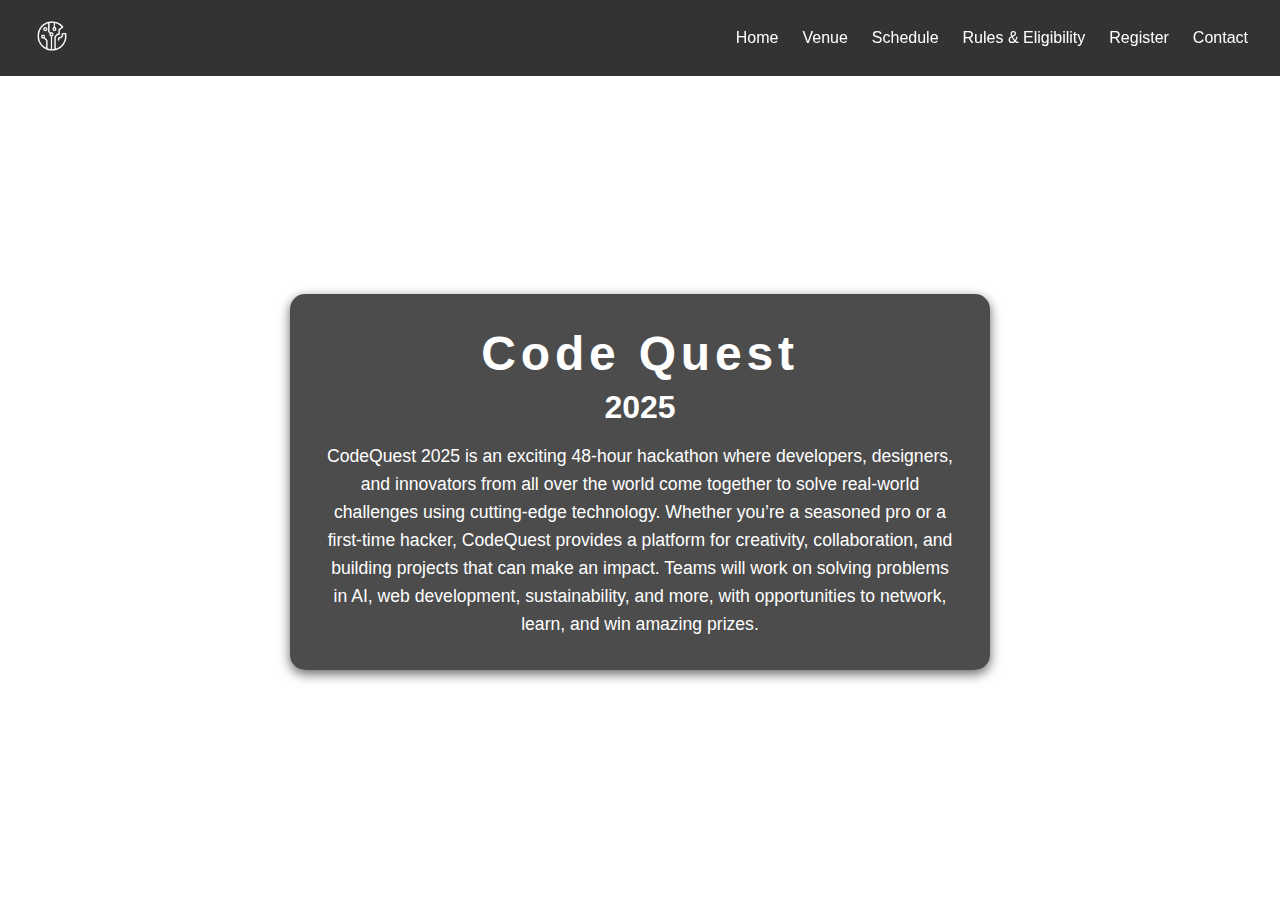
<file: index.html>
<!DOCTYPE html>
<html lang="en">

<head>
    <meta charset="UTF-8" />
    <meta name="viewport" content="width=device-width, initial-scale=1.0" />
    <title>Code Quest 2025</title>
    <link rel="stylesheet" href="styles.css" />
    <script defer src="script.js"></script>
    <link rel="stylesheet" href="https://cdnjs.cloudflare.com/ajax/libs/font-awesome/6.5.0/css/all.min.css" />
</head>

<body>

    <!-- Navbar -->
    <nav class="navbar">
        <div class="logo">
            <a href="index.html">
                <img src="images/converted_logo.webp" alt="CodeQuest Logo" class="logo-img" />
            </a>
        </div>



        <div class="hamburger" id="hamburger">
            <i class="fa fa-bars"></i>
        </div>

        <ul class="nav-links" id="nav-links">
            <li><a href="index.html">Home</a></li>
            <li><a href="venue.html">Venue</a></li>
            <li><a href="schedule.html">Schedule</a></li>
            <li><a href="rules.html">Rules & Eligibility</a></li>
            <li><a href="register.html">Register</a></li>
            <li><a href="contact.html">Contact</a></li>
        </ul>
    </nav>

    <!-- Main Content -->
    <main>
        <div class="card">
            <h1>Code Quest</h1>
            <h2><strong>2025</strong></h2>
            <p>
                CodeQuest 2025 is an exciting 48-hour hackathon where developers,
                designers, and innovators from all over the world come together to solve
                real-world challenges using cutting-edge technology. Whether you’re a
                seasoned pro or a first-time hacker, CodeQuest provides a platform for
                creativity, collaboration, and building projects that can make an impact.
                Teams will work on solving problems in AI, web development, sustainability,
                and more, with opportunities to network, learn, and win amazing prizes.
            </p>
        </div>
    </main>

</body>

</html>
</file>
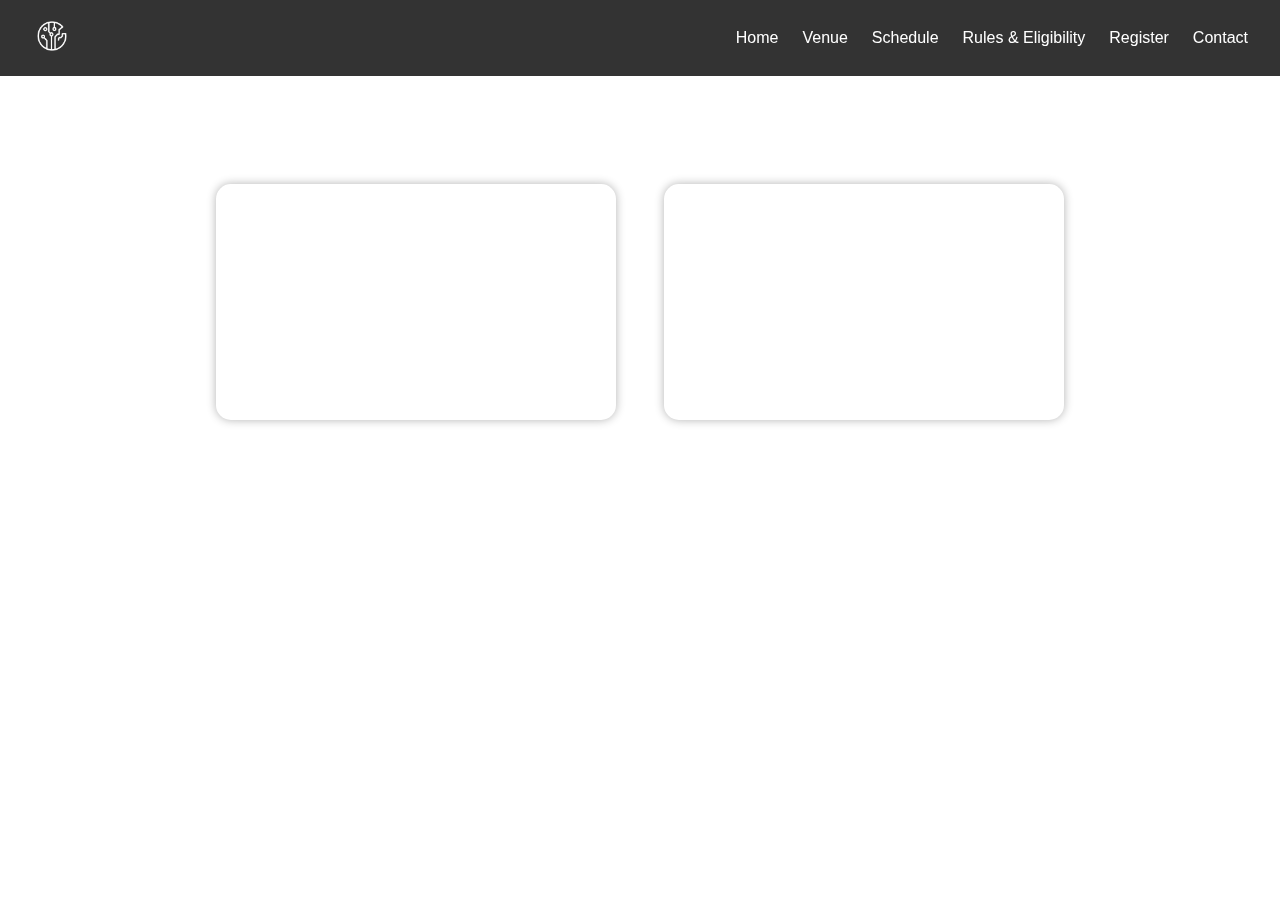
<file: contact.html>
<!DOCTYPE html>
<html lang="en">

<head>
    <meta charset="UTF-8" />
    <meta name="viewport" content="width=device-width, initial-scale=1.0" />
    <title>Contact | Code Quest 2025</title>
    <link rel="stylesheet" href="styles.css" />
    <script defer src="script.js"></script>
    <link rel="stylesheet" href="https://cdnjs.cloudflare.com/ajax/libs/font-awesome/6.5.0/css/all.min.css" />
</head>

<body>

    <!-- Navbar -->
    <nav class="navbar">
        <div class="logo">
            <a href="index.html">
                <img src="images/converted_logo.webp" alt="CodeQuest Logo" class="logo-img" />
            </a>
        </div>



        <div class="hamburger" id="hamburger">
            <i class="fa fa-bars"></i>
        </div>

        <ul class="nav-links" id="nav-links">
            <li><a href="index.html">Home</a></li>
            <li><a href="venue.html">Venue</a></li>
            <li><a href="schedule.html">Schedule</a></li>
            <li><a href="rules.html">Rules & Eligibility</a></li>
            <li><a href="register.html">Register</a></li>
            <li><a href="contact.html" class="active">Contact</a></li>
        </ul>
    </nav>

    <!-- Contact Section -->
    <section class="contact-section">
        <h2 class="contact-heading">Get in Touch</h2>
        <div class="contact-grid">
            <div class="contact-info">
                <h3>Contact Details</h3>
                <p><strong>Email:</strong> codequest2025@gmail.com</p>
                <p><strong>Phone:</strong> +91 98765 43210</p>
                <p><strong>Instagram:</strong> @codequest2025</p>
            </div>
            <div class="contact-message">
                <h3>Have Questions?</h3>
                <p>
                    Feel free to reach out if you have any queries regarding registration, participation, or event
                    details. Our team is here to assist you and ensure your experience at Code Quest 2025 is smooth and
                    exciting!
                </p>
            </div>
        </div>
    </section>

</body>

</html>
</file>
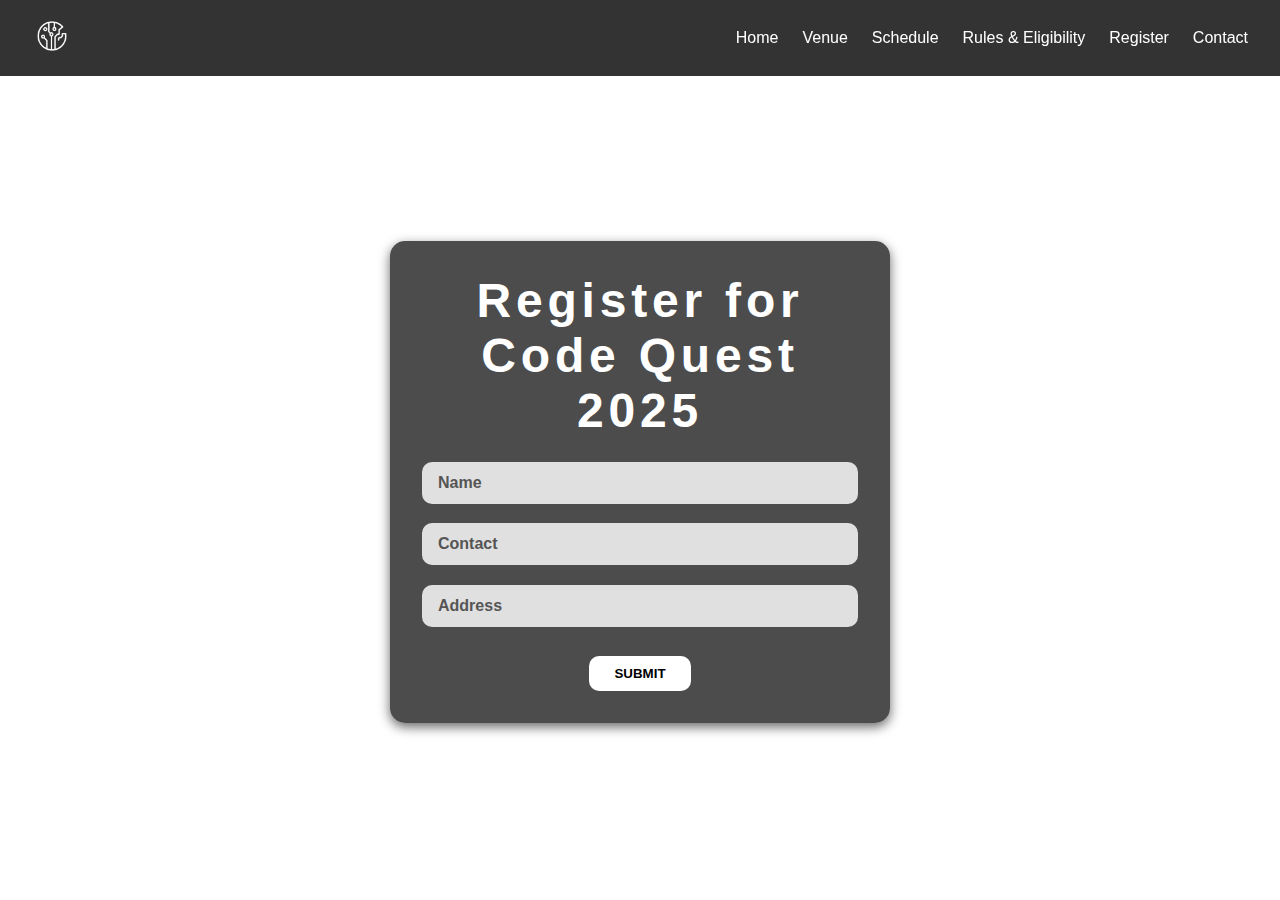
<file: register.html>
<!DOCTYPE html>
<html lang="en">

<head>
    <meta charset="UTF-8" />
    <meta name="viewport" content="width=device-width, initial-scale=1.0" />
    <title>Register | Code Quest 2025</title>
    <link rel="stylesheet" href="styles.css" />
    <script defer src="script.js"></script>
    <link rel="stylesheet" href="https://cdnjs.cloudflare.com/ajax/libs/font-awesome/6.5.0/css/all.min.css" />
</head>

<body>

    <!-- Navbar -->
    <nav class="navbar">
        <div class="logo">
            <a href="index.html">
                <img src="images/converted_logo.webp" alt="CodeQuest Logo" class="logo-img" />
            </a>
        </div>


        <div class="hamburger" id="hamburger">
            <i class="fa fa-bars"></i>
        </div>

        <ul class="nav-links" id="nav-links">
            <li><a href="index.html">Home</a></li>
            <li><a href="venue.html">Venue</a></li>
            <li><a href="schedule.html">Schedule</a></li>
            <li><a href="rules.html">Rules & Eligibility</a></li>
            <li><a href="register.html" class="active">Register</a></li>
            <li><a href="contact.html">Contact</a></li>
        </ul>
    </nav>

    <!-- Registration Section -->
    <main>
        <div class="card form-card">
            <h1>Register for Code Quest 2025</h1>
            <form id="registerForm" class="form-content">
                <input type="text" id="name" placeholder="Name" required />
                <input type="tel" id="contact" placeholder="Contact" required />
                <input type="text" id="address" placeholder="Address" required />

                <div class="form-actions">
                    <button type="submit" id="submitBtn">SUBMIT</button>
                    <span id="tickMark" class="tick hidden">✔</span>
                </div>
            </form>
        </div>
    </main>

</body>

</html>
</file>
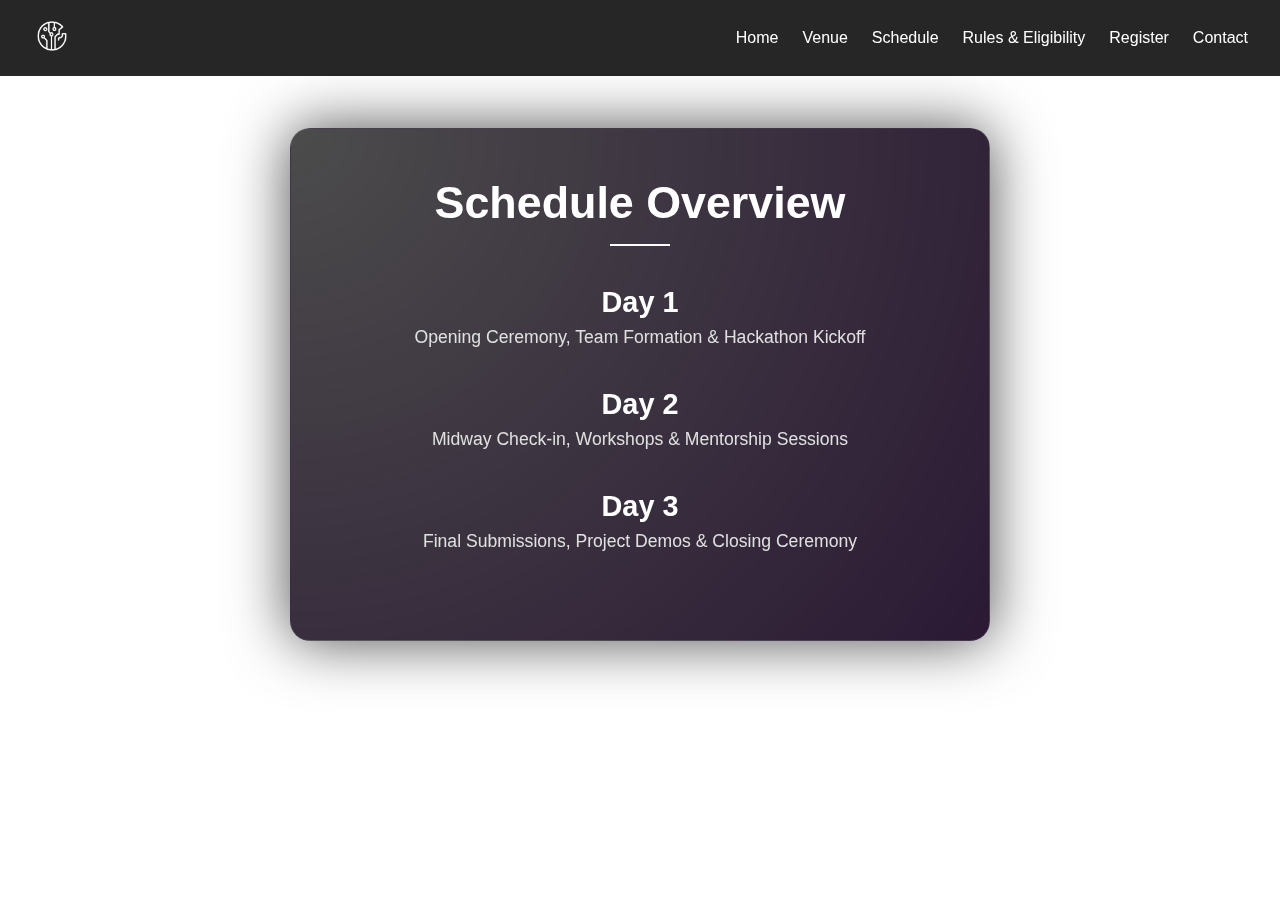
<file: schedule.html>
<!DOCTYPE html>
<html lang="en">

<head>
    <meta charset="UTF-8" />
    <meta name="viewport" content="width=device-width, initial-scale=1.0" />
    <title>Schedule | Code Quest 2025</title>
    <link rel="stylesheet" href="schedule.css" />
    <script defer src="script.js"></script>
    <link rel="stylesheet" href="https://cdnjs.cloudflare.com/ajax/libs/font-awesome/6.5.0/css/all.min.css" />
</head>

<body>

    <!-- Navbar -->
    <nav class="navbar">
        <div class="logo">
            <a href="index.html">
                <img src="images/converted_logo.webp" alt="CodeQuest Logo" class="logo-img" />
            </a>
        </div>



        <div class="hamburger" id="hamburger">
            <i class="fa fa-bars"></i>
        </div>

        <ul class="nav-links" id="nav-links">
            <li><a href="index.html">Home</a></li>
            <li><a href="venue.html">Venue</a></li>
            <li><a href="schedule.html">Schedule</a></li>
            <li><a href="rules.html">Rules & Eligibility</a></li>
            <li><a href="register.html">Register</a></li>
            <li><a href="contact.html">Contact</a></li>
        </ul>
    </nav>

    <!-- Schedule Section -->
    <main class="schedule-container">
        <div class="schedule-card">
            <h1 class="section-heading">Schedule Overview</h1>
            <div class="section-divider"></div>

            <div class="day-block">
                <h2>Day 1</h2>
                <p>Opening Ceremony, Team Formation & Hackathon Kickoff</p>
            </div>

            <div class="day-block">
                <h2>Day 2</h2>
                <p>Midway Check-in, Workshops & Mentorship Sessions</p>
            </div>

            <div class="day-block">
                <h2>Day 3</h2>
                <p>Final Submissions, Project Demos & Closing Ceremony</p>
            </div>
        </div>
    </main>

</body>

</html>
</file>
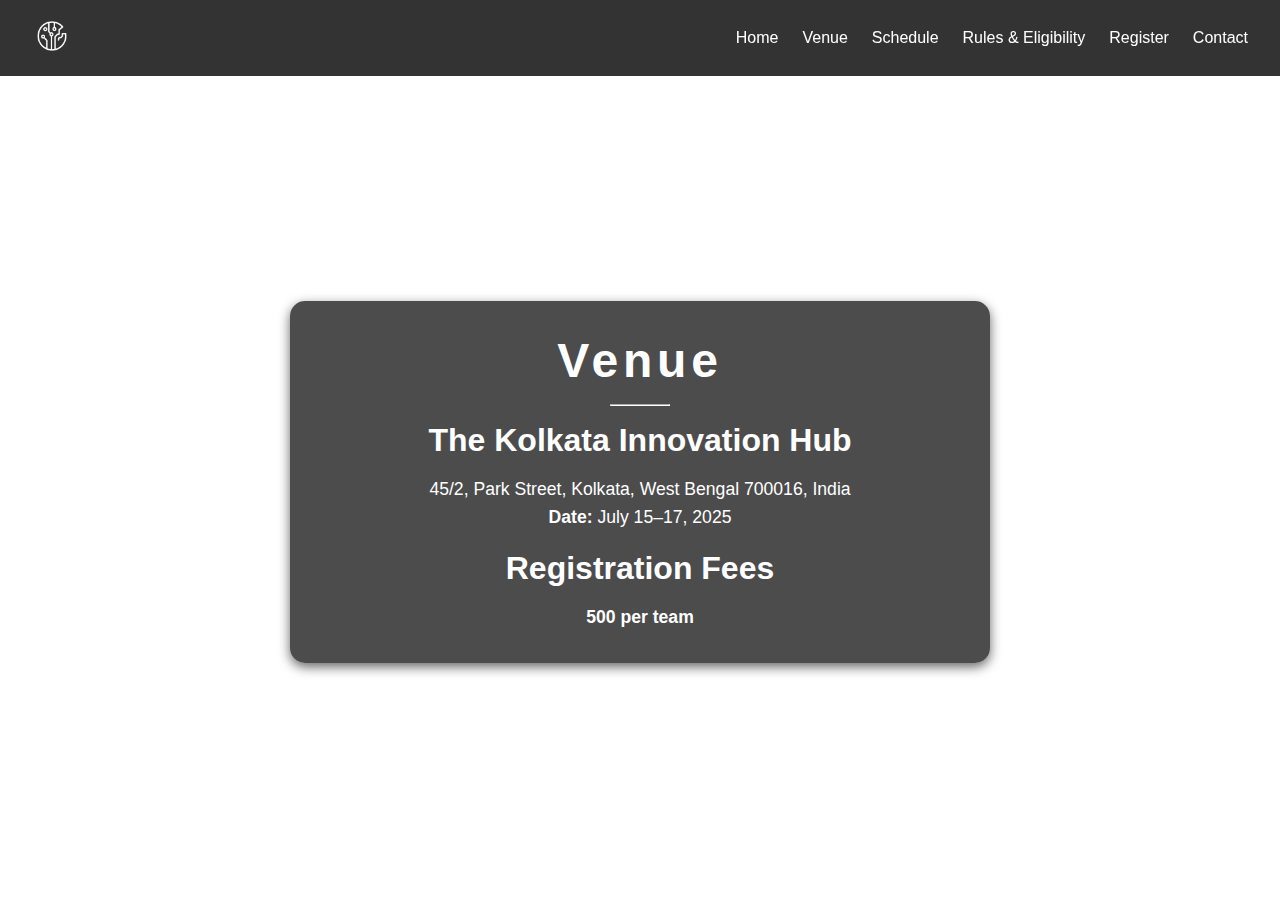
<file: venue.html>
<!DOCTYPE html>
<html lang="en">

<head>
    <meta charset="UTF-8" />
    <meta name="viewport" content="width=device-width, initial-scale=1.0" />
    <title>Venue | Code Quest 2025</title>
    <link rel="stylesheet" href="styles.css" />
    <script defer src="script.js"></script>
    <link rel="stylesheet" href="https://cdnjs.cloudflare.com/ajax/libs/font-awesome/6.5.0/css/all.min.css" />
</head>

<body>

    <!-- Navbar -->
    <nav class="navbar">
        <div class="logo">
            <a href="index.html">
                <img src="images/converted_logo.webp" alt="CodeQuest Logo" class="logo-img" />
            </a>
        </div>



        <div class="hamburger" id="hamburger">
            <i class="fa fa-bars"></i>
        </div>

        <ul class="nav-links" id="nav-links">
            <li><a href="index.html">Home</a></li>
            <li><a href="venue.html">Venue</a></li>
            <li><a href="schedule.html">Schedule</a></li>
            <li><a href="rules.html">Rules & Eligibility</a></li>
            <li><a href="register.html">Register</a></li>
            <li><a href="contact.html">Contact</a></li>
        </ul>
    </nav>

    <!-- Venue Content -->
    <main>
        <div class="card">
            <h1>Venue</h1>
            <hr style="width: 60px; margin: 1rem auto; border-color: white;" />
            <h2>The Kolkata Innovation Hub</h2>
            <p>45/2, Park Street, Kolkata, West Bengal 700016, India</p>
            <p><strong>Date:</strong> July 15–17, 2025</p>
            <br>
            <h2>Registration Fees</h2>
            <p><strong>500 per team</strong></p>
        </div>
    </main>

</body>

</html>
</file>
<file: styles.css>
* {
    margin: 0;
    padding: 0;
    box-sizing: border-box;
  }
  
  body {
    font-family: 'Segoe UI', Tahoma, Geneva, Verdana, sans-serif;
    color: white;
    background-image: url('https://imgs.search.brave.com/yInIGnYLYAYJiQrcUMMJHfrfCxJiHASZ5TPNA5tILLk/rs:fit:860:0:0:0/g:ce/aHR0cHM6Ly90My5m/dGNkbi5uZXQvanBn/LzA0LzI3LzAyLzI2/LzM2MF9GXzQyNzAy/MjY3MF9SbGZUbGVL/MjRHTkFOSmZzeGVF/Q1JiSUJhTERrb09r/NS5qcGc');
    background-size: cover;
    background-position: center;
    min-height: 100vh;
  }
  
  /* Navbar */
  .navbar {
    display: flex;
    justify-content: space-between;
    align-items: center;
    background: rgba(0, 0, 0, 0.8);
    padding: 1rem 2rem;
    position: fixed;
    top: 0;
    width: 100%;
    z-index: 1000;
  }
  
  .logo i {
    font-size: 1.8rem;
    color: white;
  }

  .logo-img {
    height: 40px;
    width: auto;
    object-fit: contain;
  }
  
  
  .hamburger {
    display: none;
    font-size: 1.5rem;
    color: white;
    cursor: pointer;
  }
  
  /* Navigation links */
  .nav-links {
    list-style: none;
    display: flex;
    gap: 1.5rem;
  }
  
  .nav-links li a {
    text-decoration: none;
    color: white;
    font-weight: 500;
    transition: color 0.3s ease;
  }
  
  .nav-links li a:hover {
    color: #ff69b4;
  }
  
  /* Main content */
  main {
    display: flex;
    justify-content: center;
    align-items: center;
    padding: 6rem 2rem 2rem;
    min-height: 100vh;
  }
  
  .card {
    background: rgba(0, 0, 0, 0.7);
    padding: 2rem;
    border-radius: 15px;
    max-width: 700px;
    width: 100%;
    text-align: center;
    box-shadow: 0 4px 12px rgba(0, 0, 0, 0.6);
  }
  
  .card h1 {
    font-size: 3rem;
    margin-bottom: 0.5rem;
    letter-spacing: 0.1em;
  }
  
  .card h2 {
    font-size: 2rem;
    margin-bottom: 1rem;
    font-weight: bold;
  }
  
  .card p {
    font-size: 1.1rem;
    line-height: 1.6;
  }
  
  /* Mobile view */
  @media (max-width: 768px) {
    .hamburger {
      display: block;
    }
  
    .nav-links {
      position: absolute;
      top: 60px;
      right: 0;
      width: 100%;
      flex-direction: column;
      align-items: center;
      background-color: rgba(0, 0, 0, 0.95);
      display: none;
      padding: 1rem 0;
    }
  
    .nav-links.active {
      display: flex;
    }
  
    .nav-links li {
      margin: 1rem 0;
    }
  
    .card {
      padding: 1.5rem;
    }
  
    .card h1 {
      font-size: 2.2rem;
    }
  
    .card h2 {
      font-size: 1.5rem;
    }
  
    .card p {
      font-size: 1rem;
    }
  }
  
  .schedule-section {
  padding: 8rem 2rem 4rem;
  text-align: center;
  color: white;
}

.section-title {
  font-size: 2.5rem;
  font-weight: 700;
}

.section-line {
  width: 60px;
  margin: 1rem auto 3rem;
  border: 2px solid white;
}

.schedule-grid {
  display: flex;
  justify-content: center;
  gap: 2rem;
  flex-wrap: wrap;
}

.schedule-box {
  background-color: rgba(255, 255, 255, 0.1);
  backdrop-filter: blur(10px);
  border-radius: 20px;
  padding: 1.5rem 2rem;
  max-width: 300px;
  width: 100%;
  text-align: left;
}

.schedule-box h3 {
  font-weight: bold;
  margin-bottom: 1rem;
}

.schedule-box ul {
  list-style-type: disc;
  padding-left: 1.2rem;
}

.schedule-box li {
  margin-bottom: 0.5rem;
}

.contact-section {
    padding: 6rem 2rem 4rem;
    text-align: center;
    color: white;
  }
  
  .contact-heading {
    font-size: 2.5rem;
    font-weight: bold;
    margin-bottom: 2rem;
    position: relative;
  }
  
  .contact-heading::after {
    content: '';
    display: block;
    width: 60px;
    height: 3px;
    background-color: white;
    margin: 0.5rem auto;
    border-radius: 2px;
  }
  
  .contact-grid {
    display: flex;
    justify-content: center;
    flex-wrap: wrap;
    gap: 3rem;
    max-width: 900px;
    margin: 0 auto;
    text-align: left;
  }
  
  .contact-info,
  .contact-message {
    background-color: rgba(255, 255, 255, 0.08);
    padding: 2rem;
    border-radius: 15px;
    width: 100%;
    max-width: 400px;
    backdrop-filter: blur(8px);
    box-shadow: 0 0 10px rgba(0,0,0,0.3);
  }
  
  .contact-info h3,
  .contact-message h3 {
    font-size: 1.5rem;
    margin-bottom: 1rem;
  }
  
  .contact-info p,
  .contact-message p {
    font-size: 1rem;
    line-height: 1.6;
  }
  
  /* Responsive */
  @media (max-width: 768px) {
    .contact-grid {
      flex-direction: column;
      align-items: center;
    }
  
    .contact-info,
    .contact-message {
      max-width: 90%;
    }
  
    .contact-heading {
      font-size: 2rem;
    }
  }
  
/* Form card (inherits original .card style) */
.form-card {
    max-width: 500px;
    width: 100%;
  }
  
  .form-content {
    display: flex;
    flex-direction: column;
    gap: 1.2rem;
    margin-top: 1.5rem;
  }
  
  .form-content input {
    padding: 12px 16px;
    font-size: 1rem;
    border-radius: 10px;
    border: none;
    background-color: #e0e0e0;
    color: #333;
    font-weight: 500;
  }
  
  .form-content input::placeholder {
    color: #555;
    font-weight: bold;
  }
  
  .form-actions {
    display: flex;
    align-items: center;
    justify-content: center;
    gap: 12px;
    margin-top: 10px;
  }
  
  #submitBtn {
    padding: 10px 25px;
    background-color: white;
    color: black;
    font-weight: bold;
    border-radius: 10px;
    border: none;
    cursor: pointer;
    transition: all 0.3s ease;
  }
  
  #submitBtn.submitted {
    background-color: #888;
    color: #ddd;
    cursor: not-allowed;
  }
  
  .tick {
    font-size: 1.5rem;
    color: limegreen;
  }
  
  .hidden {
    display: none;
  }
</file>
<file: schedule.css>
/* General Reset */
* {
    margin: 0;
    padding: 0;
    box-sizing: border-box;
  }
  
  body {
    font-family: 'Segoe UI', Tahoma, Geneva, Verdana, sans-serif;
    color: white;
    background: url('https://imgs.search.brave.com/yInIGnYLYAYJiQrcUMMJHfrfCxJiHASZ5TPNA5tILLk/rs:fit:860:0:0:0/g:ce/aHR0cHM6Ly90My5m/dGNkbi5uZXQvanBn/LzA0LzI3LzAyLzI2/LzM2MF9GXzQyNzAy/MjY3MF9SbGZUbGVL/MjRHTkFOSmZzeGVF/Q1JiSUJhTERrb09r/NS5qcGc') no-repeat center center fixed;
    background-size: cover;
    min-height: 100vh;
  }
  
  /* Navbar */
  .navbar {
    display: flex;
    justify-content: space-between;
    align-items: center;
    background: rgba(0, 0, 0, 0.85);
    padding: 1rem 2rem;
    position: fixed;
    top: 0;
    width: 100%;
    z-index: 1000;
  }
  
  .logo i {
    font-size: 1.8rem;
    color: white;
  }
  
  .logo-img {
    height: 40px;
    width: auto;
    object-fit: contain;
  }
  
  .hamburger {
    display: none;
    font-size: 1.5rem;
    color: white;
    cursor: pointer;
  }
  
  .nav-links {
    list-style: none;
    display: flex;
    gap: 1.5rem;
  }
  
  .nav-links li a {
    text-decoration: none;
    color: white;
    font-weight: 500;
    transition: color 0.3s ease;
  }
  
  .nav-links li a:hover {
    color: #ff69b4;
  }
  
  /* Schedule Section */
  .schedule-container {
    padding: 8rem 1rem 4rem;
    display: flex;
    justify-content: center;
    align-items: center;
  }
  
  .schedule-card {
    background: radial-gradient(circle at top left, rgba(0, 0, 0, 0.7), rgba(20, 0, 30, 0.9));
    padding: 3rem 2rem;
    border-radius: 20px;
    max-width: 700px;
    width: 90%;
    text-align: center;
    box-shadow: 0 0 60px rgba(0, 0, 0, 0.7);
    backdrop-filter: blur(10px);
    border: 1px solid rgba(255, 255, 255, 0.08);
  }
  
  .section-heading {
    font-size: 2.8rem;
    font-weight: bold;
    margin-bottom: 0.5rem;
  }
  
  .section-divider {
    width: 60px;
    height: 2px;
    background-color: white;
    margin: 1rem auto 2.5rem;
  }
  
  .day-block {
    margin-bottom: 2.5rem;
  }
  
  .day-block h2 {
    font-size: 1.8rem;
    margin-bottom: 0.5rem;
    font-weight: 600;
  }
  
  .day-block p {
    font-size: 1.1rem;
    font-weight: 400;
    color: #e0e0e0;
  }
  
  /* Responsive Navbar */
  @media (max-width: 768px) {
    .hamburger {
      display: block;
    }
  
    .nav-links {
      position: absolute;
      top: 60px;
      right: 0;
      width: 100%;
      flex-direction: column;
      align-items: center;
      background-color: rgba(0, 0, 0, 0.95);
      display: none;
      padding: 1rem 0;
    }
  
    .nav-links.active {
      display: flex;
    }
  
    .nav-links li {
      margin: 1rem 0;
    }
  
    .schedule-card {
      padding: 2rem 1.2rem;
    }
  }
</file>
